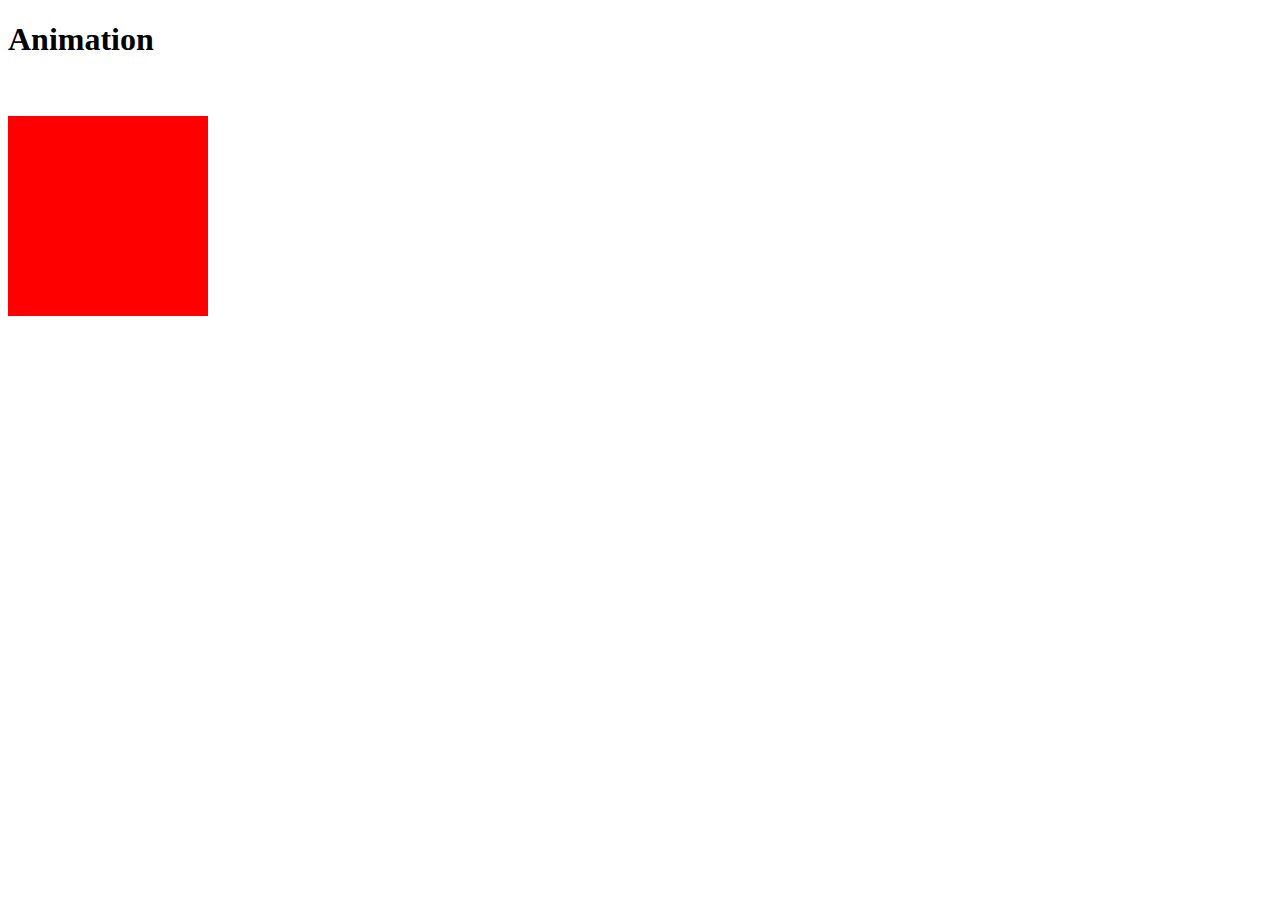
<file: Animation/index.html>
<!DOCTYPE html>
<html lang="en">
<head>
    <meta charset="UTF-8">
    <meta name="viewport" content="width=device-width, initial-scale=1.0">
    <title>Animation</title>
    <link rel="stylesheet" href="style.css">
</head>
<body>
   <h1>Animation</h1> 
   <br><br>
   <div class="animation">

   </div>
   <!-- <div class="animation">
    <img src="/assets/[CooL GuY] {{a2zRG}} (50).jpg" alt="" style="height: 300px; width: 400px;">
   </div> -->
   
   <div class="transition">

   </div>
</body>
</html>
</file>
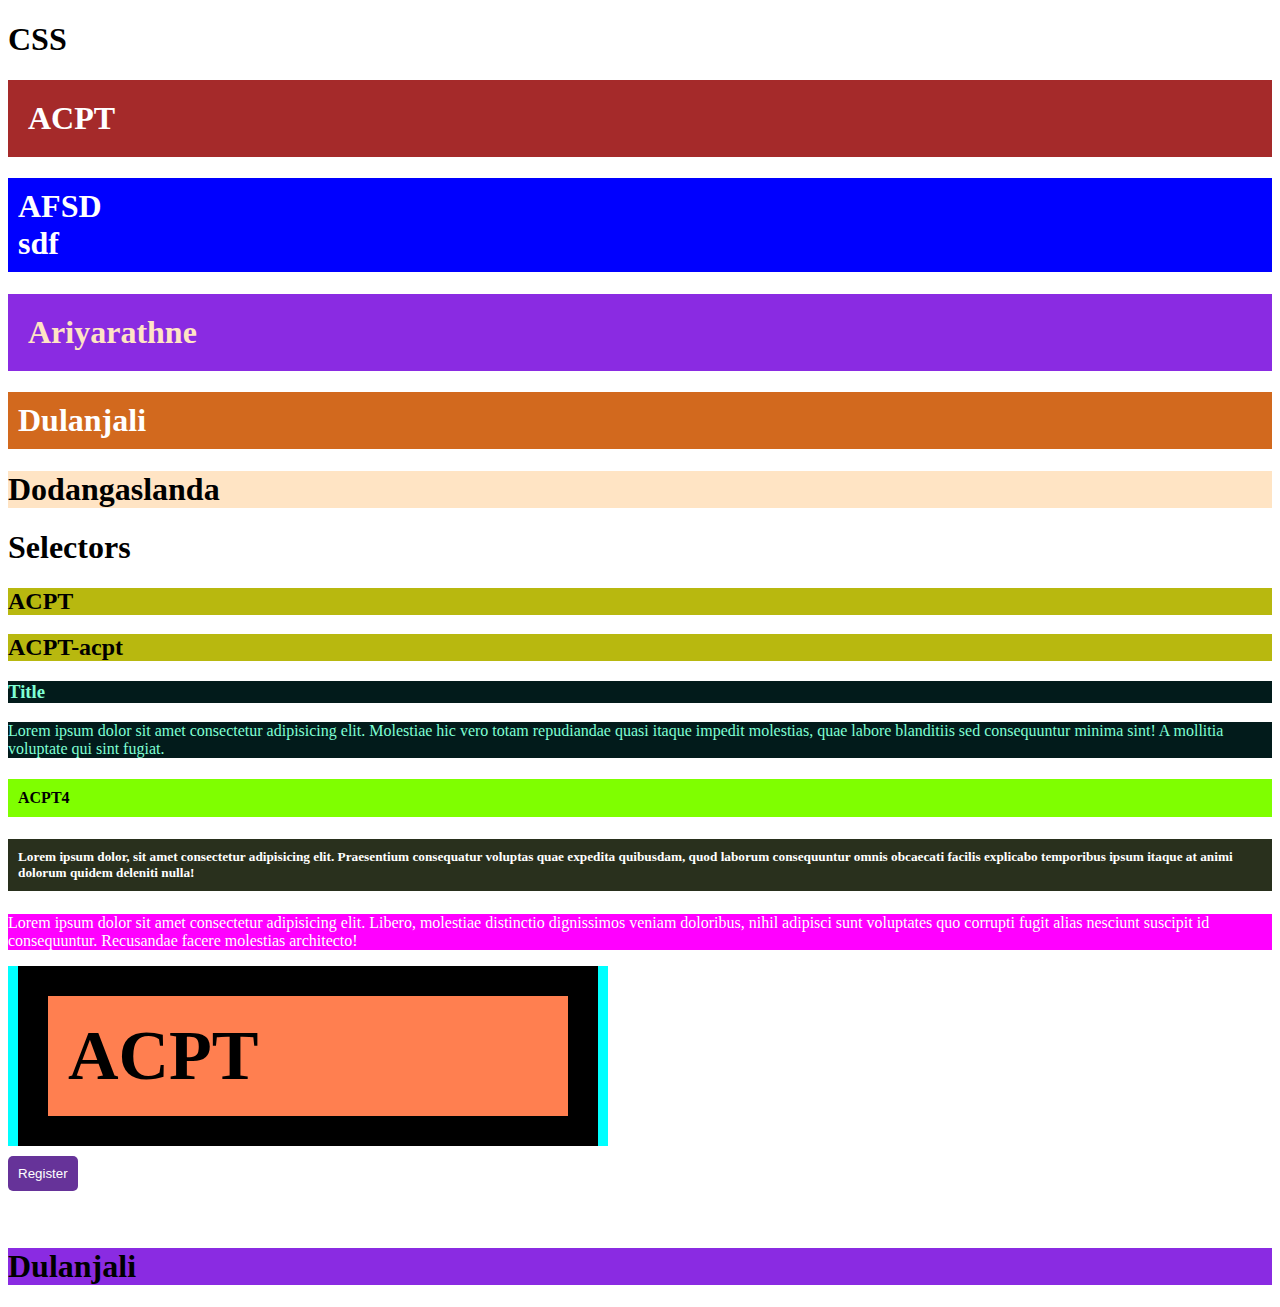
<file: CSS/index.html>
<!DOCTYPE html>
<html lang="en">

<head>
    <meta charset="UTF-8">
    <meta name="viewport" content="width=device-width, initial-scale=1.0">
    <title>HTML</title>

    <style>
        .title {
            background-color: blue;
            color: white;
            padding: 10px;
        }

        #asfd {
            background-color: blueviolet;
            color: bisque;
            padding: 20px;
        }
    </style>
    <link rel="stylesheet" href="style.css">

</head>

<body>

    <h1>CSS </h1>

    <!-- inline style-->
    <h1 style="background-color: brown;color: white ;padding: 20px;">ACPT</h1>

    <!-- internal style -->
    <h1 class="title">AFSD <br>sdf</h1>
    <h1 id="asfd">Ariyarathne</h1>

    <!-- external style -->
    <h1 class="title-2">Dulanjali</h1>
    <h1 id="asfd1">Dodangaslanda</h1>

    <h1>Selectors</h1>

    <!-- type selector -->
    <h2>ACPT</h2>
    <h2>ACPT-acpt</h2>

    <!-- class selector -->
    <h3 class="title-1">Title</h3>
    <p class="title-1">Lorem ipsum dolor sit amet consectetur adipisicing elit. Molestiae hic vero totam repudiandae
        quasi itaque impedit molestias, quae labore blanditiis sed consequuntur minima sint! A mollitia voluptate qui
        sint fugiat.</p>

    <!-- id selector -->
    <h4 id="acpt-2">ACPT4</h4>

    <!-- child selector -->
    <h5>Lorem ipsum dolor, sit amet consectetur adipisicing elit. Praesentium consequatur voluptas quae expedita
        quibusdam, quod laborum consequuntur omnis obcaecati facilis explicabo temporibus ipsum itaque at animi dolorum
        quidem deleniti nulla!</h5>
    <div>
        <p>Lorem ipsum dolor sit amet consectetur adipisicing elit. Libero, molestiae distinctio dignissimos veniam
            doloribus, nihil adipisci sunt voluptates quo corrupti fugit alias nesciunt suscipit id consequuntur.
            Recusandae facere molestias architecto!</p>
    </div>

    <!-- universal selector -->

    <!-- box model -->
    <div class="box-container">
        <h1 class="box-model">ACPT</h1>
    </div>
<button class="button">Register</button>

<!-- position -->
<br><br><br>

<h1 style="background-color: red; " id="name" class="name2">Dulanjali</h1>


</body>

</html>
</file>
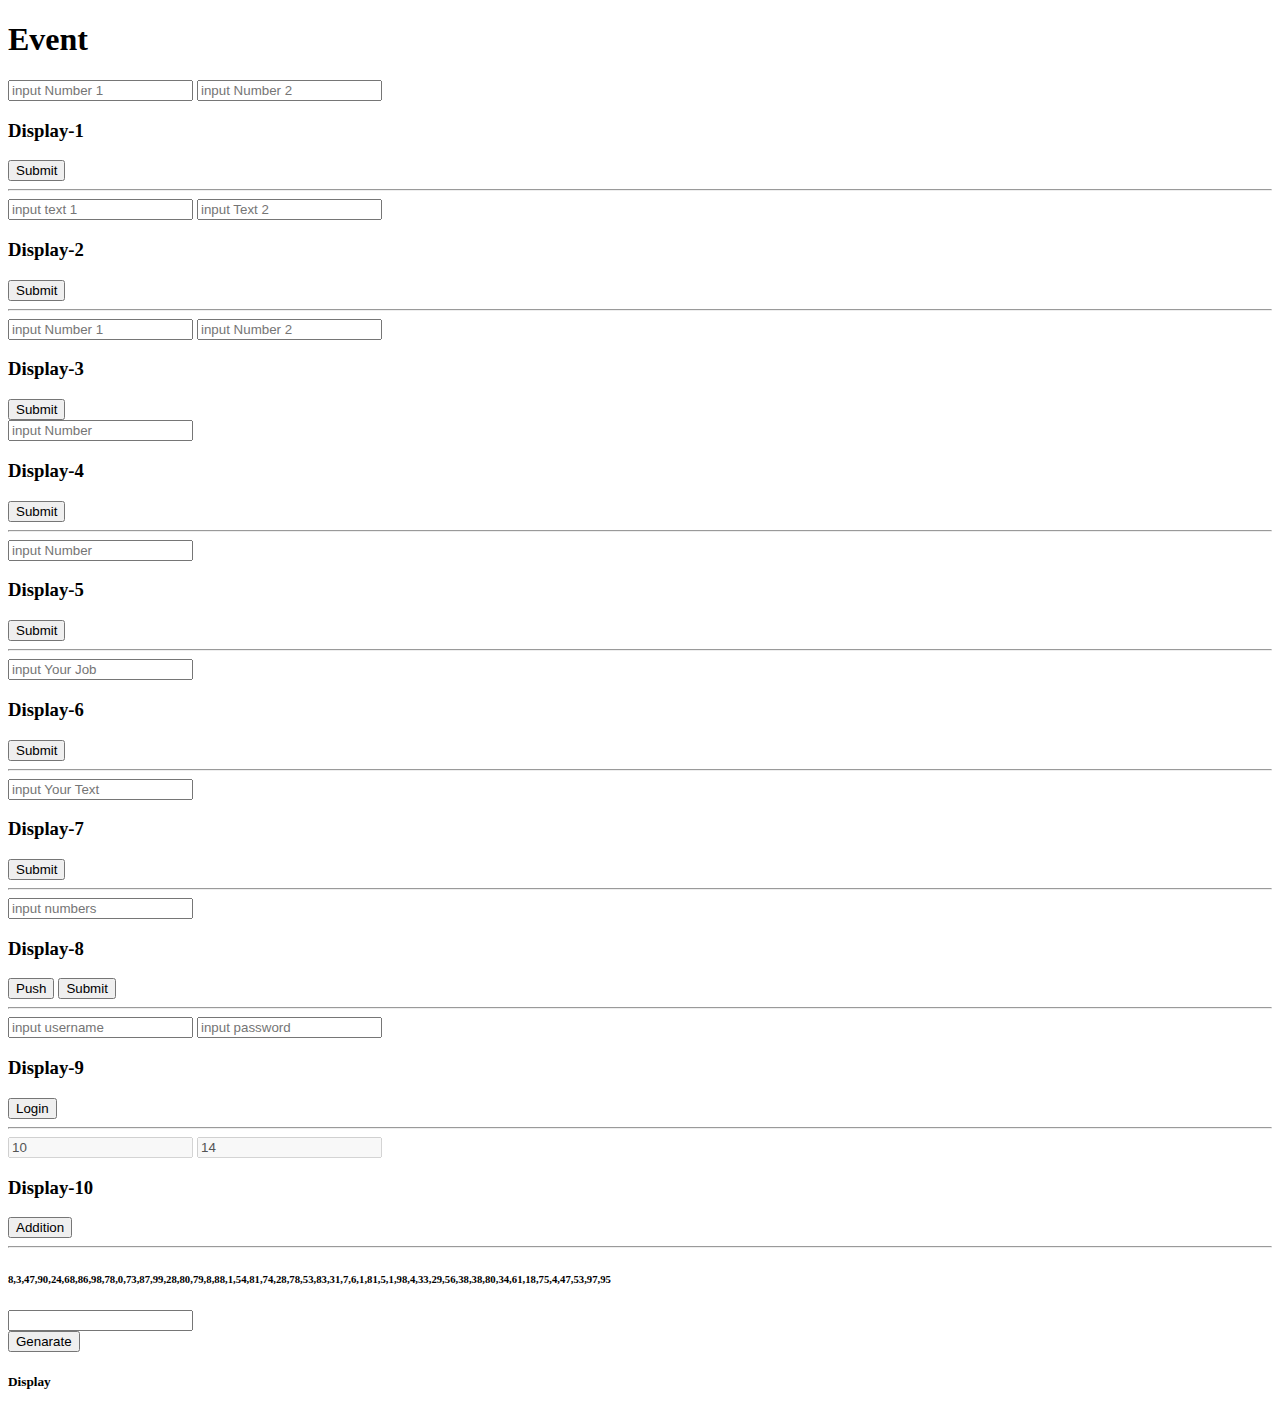
<file: Event/index.html>
<!DOCTYPE html>
<html lang="en">
<head>
    <meta charset="UTF-8">
    <meta name="viewport" content="width=device-width, initial-scale=1.0">
    <link href="https://cdn.jsdelivr.net/npm/bootstrap@5.3.2/dist/css/bootstrap.min.css" rel="stylesheet" integrity="sha384-T3c6CoIi6uLrA9TneNEoa7RxnatzjcDSCmG1MXxSR1GAsXEV/Dwwykc2MPK8M2HN" crossorigin="anonymous">
    <title>Event</title>
</head>
<body>
   <h1>Event</h1> 
   <div class="card w-50">
    <div class="card-body">
        <input  type="number" class="form-control mb-1" id="test-1"  placeholder="input Number 1">
        <input  type="number" class="form-control" id="test-2"  placeholder="input Number 2">
        <h3 class="text-center m-2" id="display-1">Display-1</h3>

        <div class="d-flex justify-content-center">
            <button onclick=" equal ()" type="button" class="btn btn-primary w-25 m-2">Submit</button>
        </div>
        
    </div>
  </div>
  
<hr>
<!-- enter 2 values -->
<!-- result>equal or not equal -->

<div class="card w-50">
    <div class="card-body">
        <input  type="text" class="form-control mb-1" id="test-3"  placeholder="input text 1">
        <input  type="text" class="form-control" id="test-4"  placeholder="input Text 2">
        <h3 class="text-center m-2" id="display-2">Display-2</h3>

        <div class="d-flex justify-content-center">
            <button onclick=" checkCondition  ()" type="button" class="btn btn-primary w-25 m-2">Submit</button>
        </div>
        
    </div>
  </div>
  <hr>

  <!-- enter 2 numbers -->
  <!-- 1st value < 2nd value =>greater than -->
  <!-- 1st value ==2nd value => equal -->
  <!-- else =>less than -->
  <div class="card w-50">
    <div class="card-body">
        <input  type="number" class="form-control mb-1" id="test-5"  placeholder="input Number 1">
        <input  type="number" class="form-control" id="test-6"  placeholder="input Number 2">
        <h3 class="text-center m-2" id="display-3">Display-3</h3>

        <div class="d-flex justify-content-center">
            <button onclick=" checkCondition2()" type="button" class="btn btn-primary w-25 m-2">Submit</button>
        </div>
        
    </div>
  </div>
  <!-- addition -->
  <div class="card w-50">
    <div class="card-body">
        <input  type="number" class="form-control mb-1" id="test-7"  placeholder="input Number ">
       
        <h3 class="text-center m-2" id="display-4">Display-4</h3>

        <div class="d-flex justify-content-center">
            <button onclick=" addition()" type="button" class="btn btn-primary w-25 m-2">Submit</button>
        </div>
        
    </div>
</div>
<hr>

<!-- enter marks -->
<!-- m>=75=A -->
<!-- m>=65=B -->
<!-- m>=45=C -->
<!-- m>=35=S -->
<!-- fail -->
<div class="card w-50">
    <div class="card-body">
        <input  type="number" class="form-control mb-1" id="test-8"  placeholder="input Number ">
       
        <h3 class="text-center m-2" id="display-5">Display-5</h3>

        <div class="d-flex justify-content-center">
            <button onclick=" checkMarks()" type="button" class="btn btn-primary w-25 m-2">Submit</button>
        </div>
        
    </div>
</div>
<hr>
<!-- short name input -->
<!-- intern =>Intern Software Engineer -->
<!-- ase =>Associate Software Engineer  -->
 <!-- se =>Software Engineer  -->
 <!-- sse => Senior Software Engineer  -->
 <!-- atl =>Assistant Tech Lead  -->
 <!-- tl => Tech Lead  -->
 <!-- Error key word...  -->

 <div class="card w-50">
    <div class="card-body">
        <input  type="text" class="form-control mb-1" id="test-9"  placeholder="input Your Job ">
       
        <h3 class="text-center m-2" id="display-6">Display-6</h3>

        <div class="d-flex justify-content-center">
            <button onclick=" checkJob()" type="button" class="btn btn-primary w-25 m-2">Submit</button>
        </div>
        
    </div>
</div>
<hr>
<!-- text input -->
<!-- submit print  c,h,a,m -->
<div class="card w-50">
    <div class="card-body">
        <input  type="text" class="form-control mb-1" id="test-10"  placeholder="input Your Text ">
       
        <h3 class="text-center m-2" id="display-7">Display-7</h3>

        <div class="d-flex justify-content-center">
            <button onclick=" getinput()" type="button" class="btn btn-primary w-25 m-2">Submit</button>
            
        </div>
        
    </div>
</div>
<hr>
<!-- user number input -->
<!-- push array  -->
<!-- print =>print array  -->
<div class="card w-50">
    <div class="card-body">
        <input  type="number" class="form-control mb-1" id="test-11"  placeholder="input numbers ">
       
        <h3 class="text-center m-2" id="display-8">Display-8</h3>

        <div class="d-flex justify-content-center">
            <button onclick="arrayPush() " type="button" class="btn btn-primary w-25 m-2">Push</button>
            <button onclick=" arrayPrint()" type="button" class="btn btn-primary w-25 m-2">Submit</button>
        </div>
        
    </div>
</div>
<hr>
<!-- uName = Admin  -->
<!-- upass =1234W  -->
<!-- user name password input  -->
<!-- display login success  -->
<!-- display login fail  -->
<div class="card w-50">
    <div class="card-body">
        <input  type="text" class="form-control mb-1" id="test-12"  placeholder="input username ">
        <input  type="text" class="form-control mb-1" id="test-13"  placeholder="input password ">
        <h3 class="text-center m-2" id="display-9">Display-9</h3>

        <div class="d-flex justify-content-center">
            <button onclick="login() " type="button" class="btn btn-primary w-25 m-2">Login</button>
           
        </div>
        
    </div>
</div>
<hr>
<!-- display  -->
<!-- input 2 disable -->
<!-- random numbers 2k  -->
<!-- button click num1+num2  -->

<div class="card w-50">
    <div class="card-body">
        <input  disabled type="text" class="form-control mb-1" id="test-14"  >
        <input disabled type="text" class="form-control mb-1" id="test-15" >
        <h3 class="text-center m-2" id="display-10">Display-10</h3>

        <div class="d-flex justify-content-center">
            <button onclick="AditionNumbers() " type="button" class="btn btn-primary w-25 m-2">Addition</button>
           
        </div>
        
    </div>

</div>

<hr>
<!-- get random no 50 -->
<!-- input 1 number  -->
<!-- devide by input nuber in random numbers  -->
<!-- print deviding numbers  -->
<div class="card w-50">
    <div class="card-body m-2 p-2">
        <h6 class="text-center m-2" id="random-display"></h6>
        <input   type="numbers" class="form-control mb-1" id="test-16"  >
      
      
        <div class="d-flex justify-content-center">
            <button onclick="randomGenarate() " type="button" class="btn btn-primary w-25 m-2">Genarate</button>
           
        </div>
        <h5 class="text-center m-2" id="display-11">Display</h5>

    </div>
    
</div>
   <script src="https://cdn.jsdelivr.net/npm/bootstrap@5.3.2/dist/js/bootstrap.bundle.min.js" integrity="sha384-C6RzsynM9kWDrMNeT87bh95OGNyZPhcTNXj1NW7RuBCsyN/o0jlpcV8Qyq46cDfL" crossorigin="anonymous"></script>
   <script src="index.js" type="text/JavaScript"></script>
</body>
</html>
</file>
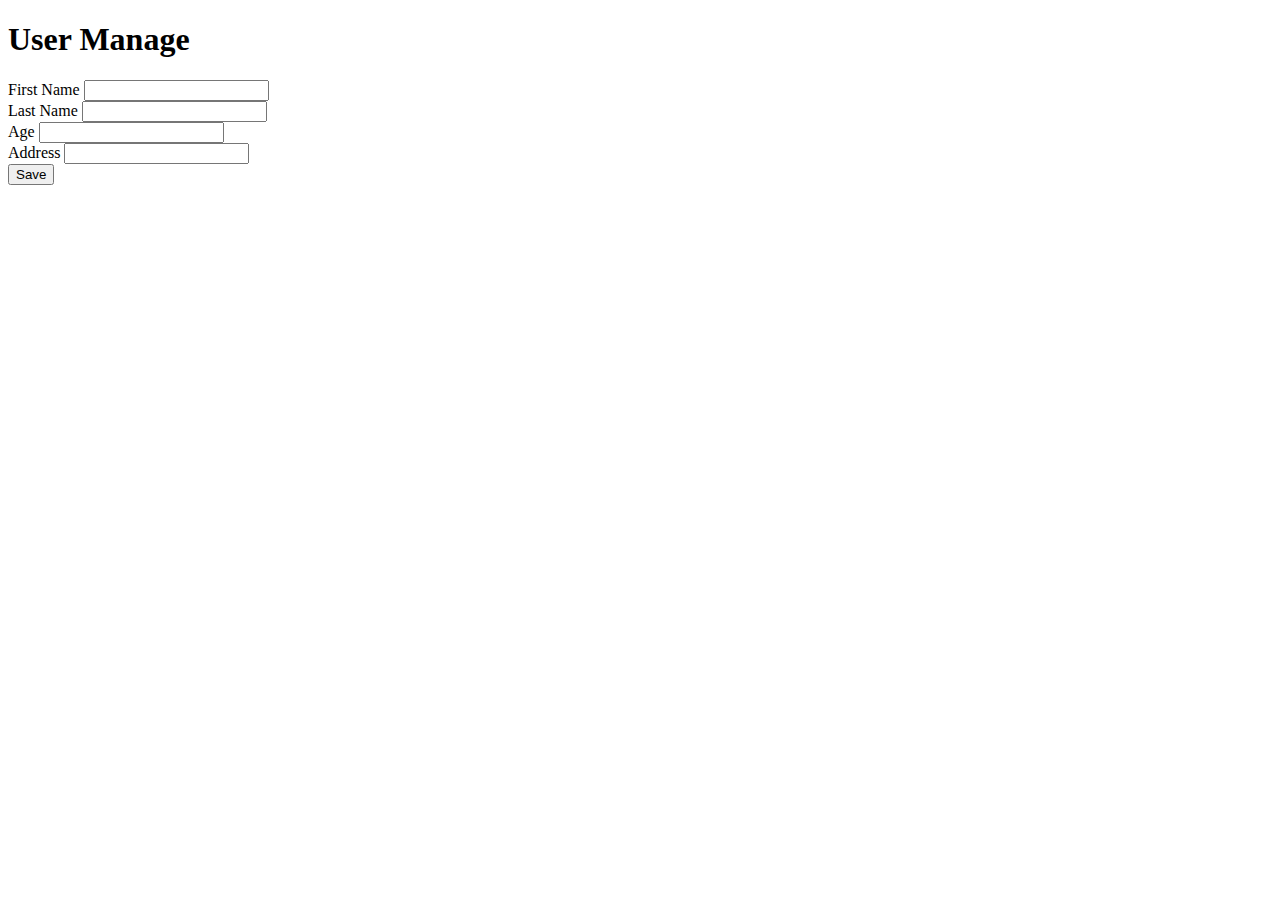
<file: Fetch Task/index.html>
<!DOCTYPE html>
<html lang="en">

<head>
    <meta charset="UTF-8">
    <meta name="viewport" content="width=device-width, initial-scale=1.0">
    <link href="https://cdn.jsdelivr.net/npm/bootstrap@5.3.2/dist/css/bootstrap.min.css" rel="stylesheet"
        integrity="sha384-T3c6CoIi6uLrA9TneNEoa7RxnatzjcDSCmG1MXxSR1GAsXEV/Dwwykc2MPK8M2HN" crossorigin="anonymous">
    <title>Fetch Task</title>
</head>

<body>
 
<div class="d-flex justify-content-center ">
    <div class="row g-3   align-items-center w-25 border border-gray mt-5 ps-4">
        <h1 class="text-center">User Manage</h1>
        <div class="row">
            <label class="col-form-label">First Name</label>
            <input class="form-control" type="text" id="fnm" aria-label="default input example">
        </div>
        <div class="row">
            <label class="col-form-label">Last Name</label>
            <input class="form-control" type="text" id="lnm" aria-label="default input example">
        </div>
        <div class="row">
            <label class="col-form-label">Age</label>
            <input class="form-control" type="number" id="age" aria-label="default input example">
        </div>
        <div class="row">
            <label class="col-form-label">Address</label>
            <input class="form-control" type="text" id="add" aria-label="default input example">
        </div>
        <div class="row mb-4">

            <button onclick="postData()" type="button" id="btn1"  class="btn btn-primary w-25 mt-3 ">Save</button>
        </div>
    </div>
</div>
    <div id="display" class=" m-3 d-flex  justify-content-between">

        <!-- <div class="card" style="width: 18rem;">
          
            <div class="card-body">
             
              <p class="card-text ">First Name :</p>
              <p class="card-text">Last Name :</p>
              <p class="card-text">Age :</p>
              <p class="card-text">Address :</p>
               <button type="button" id="btndelete" class="btn  btn-danger">Delete</button>
            </div>
        </div> -->
       
    </div>



    <script src="https://cdn.jsdelivr.net/npm/bootstrap@5.3.2/dist/js/bootstrap.bundle.min.js"
        integrity="sha384-C6RzsynM9kWDrMNeT87bh95OGNyZPhcTNXj1NW7RuBCsyN/o0jlpcV8Qyq46cDfL"
        crossorigin="anonymous"></script>
    <script src="index.js" type="text/JavaScript"></script>
</body>

</html>
</file>
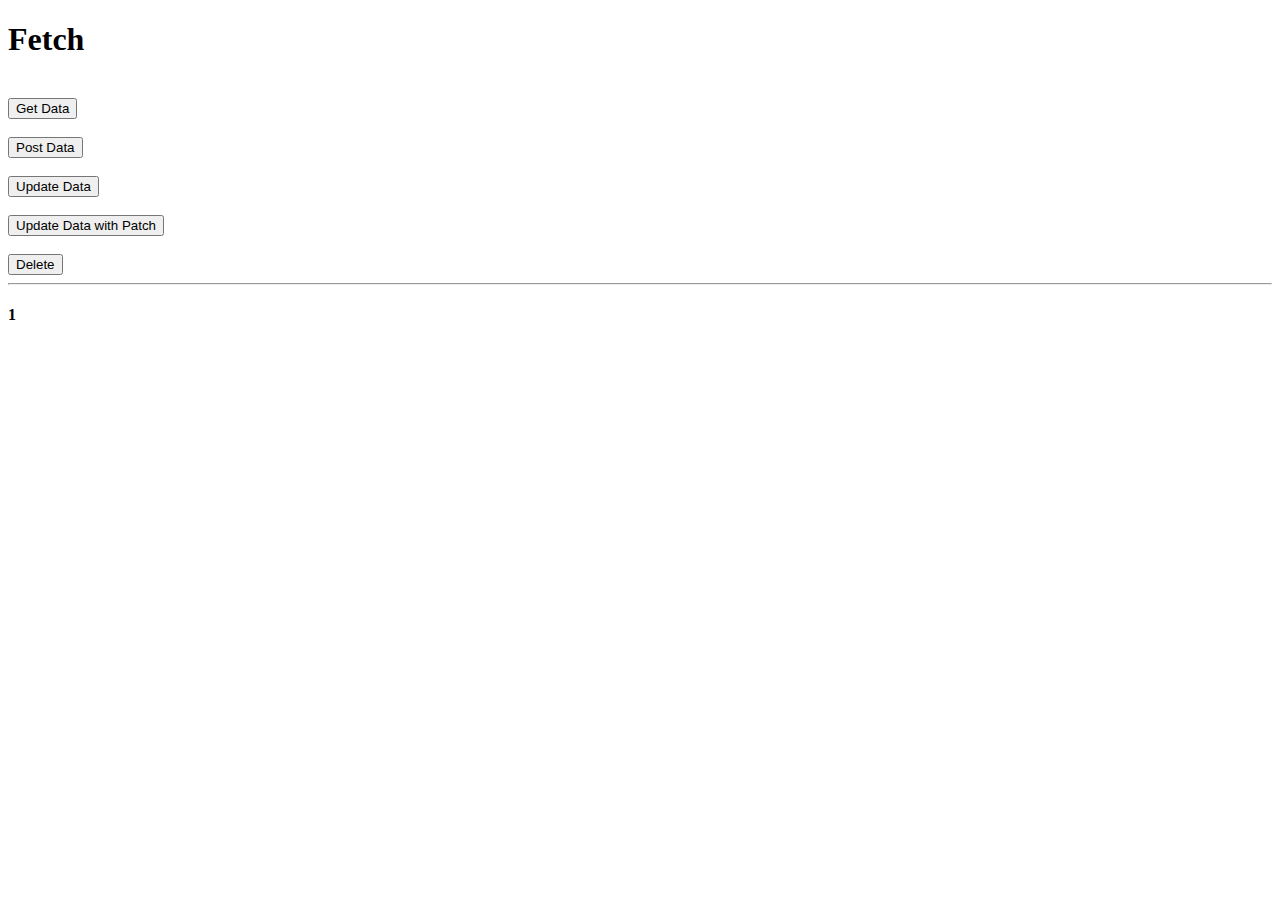
<file: Fetch/index.html>
<!DOCTYPE html>
<html lang="en">

<head>
    <meta charset="UTF-8">
    <meta name="viewport" content="width=device-width, initial-scale=1.0">
    <link href="https://cdn.jsdelivr.net/npm/bootstrap@5.3.2/dist/css/bootstrap.min.css" rel="stylesheet"
        integrity="sha384-T3c6CoIi6uLrA9TneNEoa7RxnatzjcDSCmG1MXxSR1GAsXEV/Dwwykc2MPK8M2HN" crossorigin="anonymous">
    <title>Fetch</title>
</head>

<body>
    <h1>Fetch</h1>
    <br>
    <button onclick=" getData()">Get Data</button>
    <br><br>
    <button onclick="postData()">Post Data</button>
    <br><br>
    <button onclick="updateData()">Update Data</button>
    <br><br>
    <button onclick="updateDataPatch()">Update Data with Patch</button>

    <br><br>
    <button onclick="deleteData()">Delete</button>
    <hr>

    <div id="display" class="bg-primary m-3 d-flex flex-wrap justify-content-between">
        <div class="card m-2" style="width: 18rem;">

            <div class="card-body ">
                <h4 class="card-title">1</h5>
                <p class="card-text"></p>
                <p class="card-text"></p>

            </div>
        </div>

    </div>

    <script src="https://cdn.jsdelivr.net/npm/bootstrap@5.3.2/dist/js/bootstrap.bundle.min.js"
        integrity="sha384-C6RzsynM9kWDrMNeT87bh95OGNyZPhcTNXj1NW7RuBCsyN/o0jlpcV8Qyq46cDfL"
        crossorigin="anonymous"></script>
    <script src="index.js" type="text/JavaScript"></script>
</body>

</html>
</file>
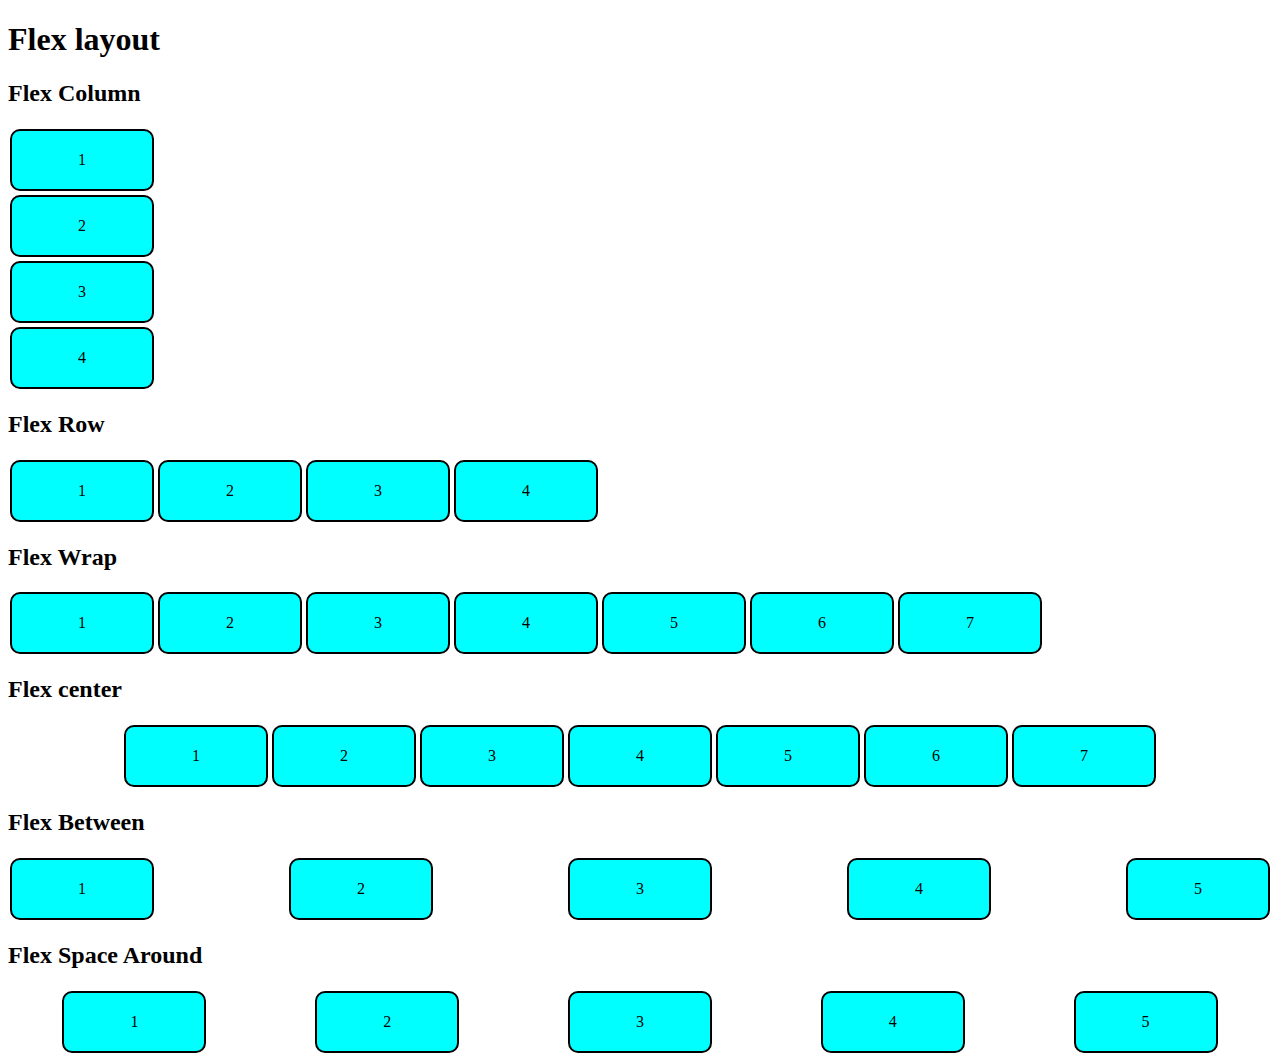
<file: Flex/index.html>
<!DOCTYPE html>
<html lang="en">

<head>
    <meta charset="UTF-8">
    <meta name="viewport" content="width=device-width, initial-scale=1.0">
    <title>Flex</title>
    <link href="style.css" rel="stylesheet">

</head>

<body>
    <h1>Flex layout</h1>

    <h2>Flex Column</h2>
    <div class="flex-column">
        <div class="item">1</div>
        <div class="item">2</div>
        <div class="item">3</div>
        <div class="item">4</div>
    </div>

    <h2>Flex Row</h2>
    <div class="flex-row">
        <div class="item">1</div>
        <div class="item">2</div>
        <div class="item">3</div>
        <div class="item">4</div>
    </div>

    <h2>Flex Wrap</h2>
    <div class="flex-wrap">
        <div class="item">1</div>
        <div class="item">2</div>
        <div class="item">3</div>
        <div class="item">4</div>
        <div class="item">5</div>
        <div class="item">6</div>
        <div class="item">7</div>
    </div>

    <h2>Flex center</h2>
    <div class="flex-center">
        <div class="item">1</div>
        <div class="item">2</div>
        <div class="item">3</div>
        <div class="item">4</div>
        <div class="item">5</div>
        <div class="item">6</div>
        <div class="item">7</div>
    </div>

    <h2>Flex Between</h2>
    <div class="flex-between">
        <div class="item">1</div>
        <div class="item">2</div>
        <div class="item">3</div>
        <div class="item">4</div>
        <div class="item">5</div>
    </div>

    <h2>Flex Space Around</h2>
    <div class="flex-around">
        <div class="item">1</div>
        <div class="item">2</div>
        <div class="item">3</div>
        <div class="item">4</div>
        <div class="item">5</div>
       
    </div>

</body>

</html>
</file>
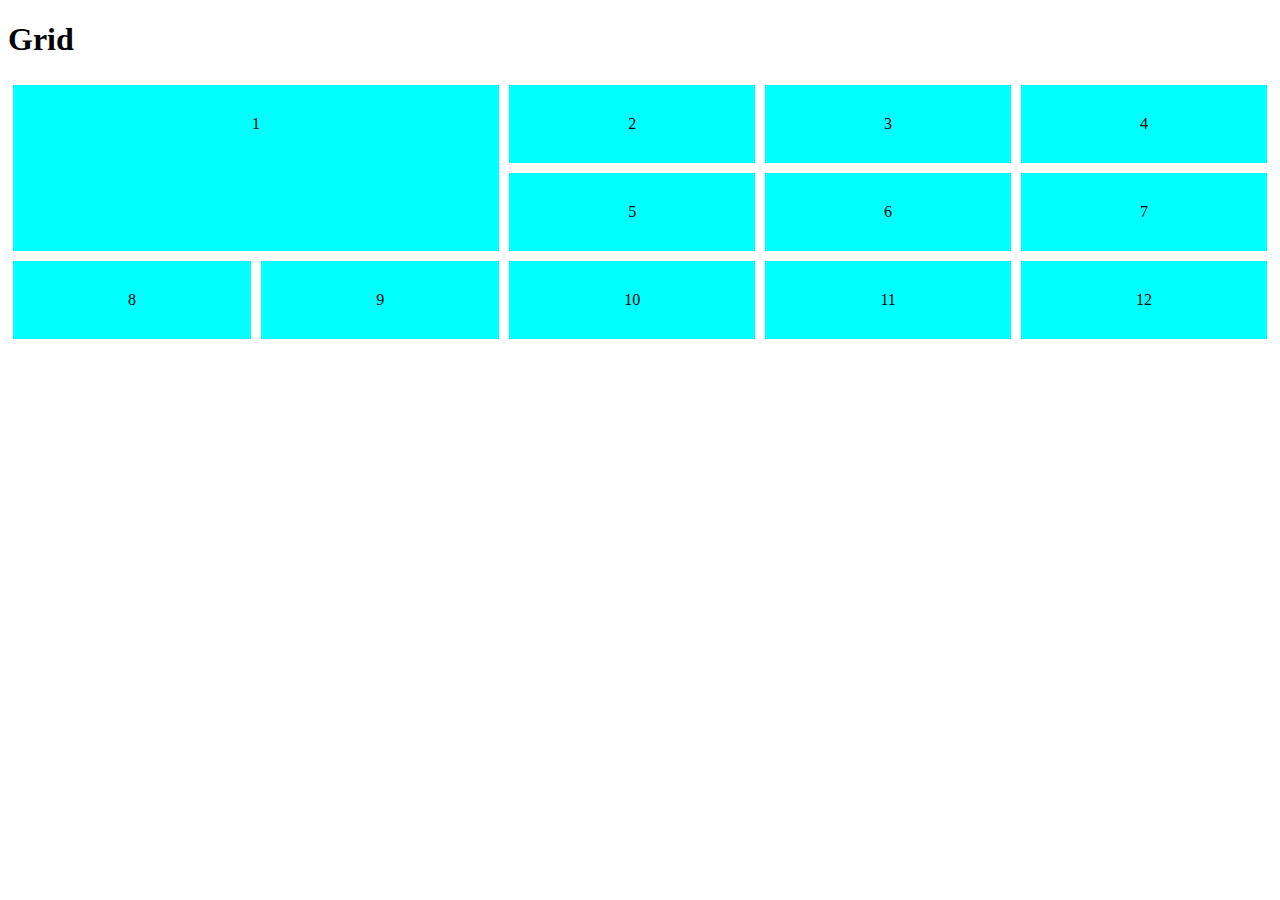
<file: Grid/index.html>
<!DOCTYPE html>
<html lang="en">
<head>
    <meta charset="UTF-8">
    <meta name="viewport" content="width=device-width, initial-scale=1.0">
    <title>Document</title>
    <link href="style.css" rel="stylesheet">
</head>
<body>
    <h1>Grid</h1> 

    <div class="grid-container">

        <div class="item  item-1">1 </div>
        <div class="item"> 2</div>
        <div class="item"> 3</div>
        <div class="item"> 4</div>
        <div class="item">5</div>
        <div class="item"> 6</div>
        <div class="item"> 7</div>
        <div class="item"> 8</div>
        <div class="item">9 </div>
        <div class="item"> 10</div>
        <div class="item"> 11</div>
        <div class="item"> 12</div>
    </div>
  
</body>
</html>
</file>
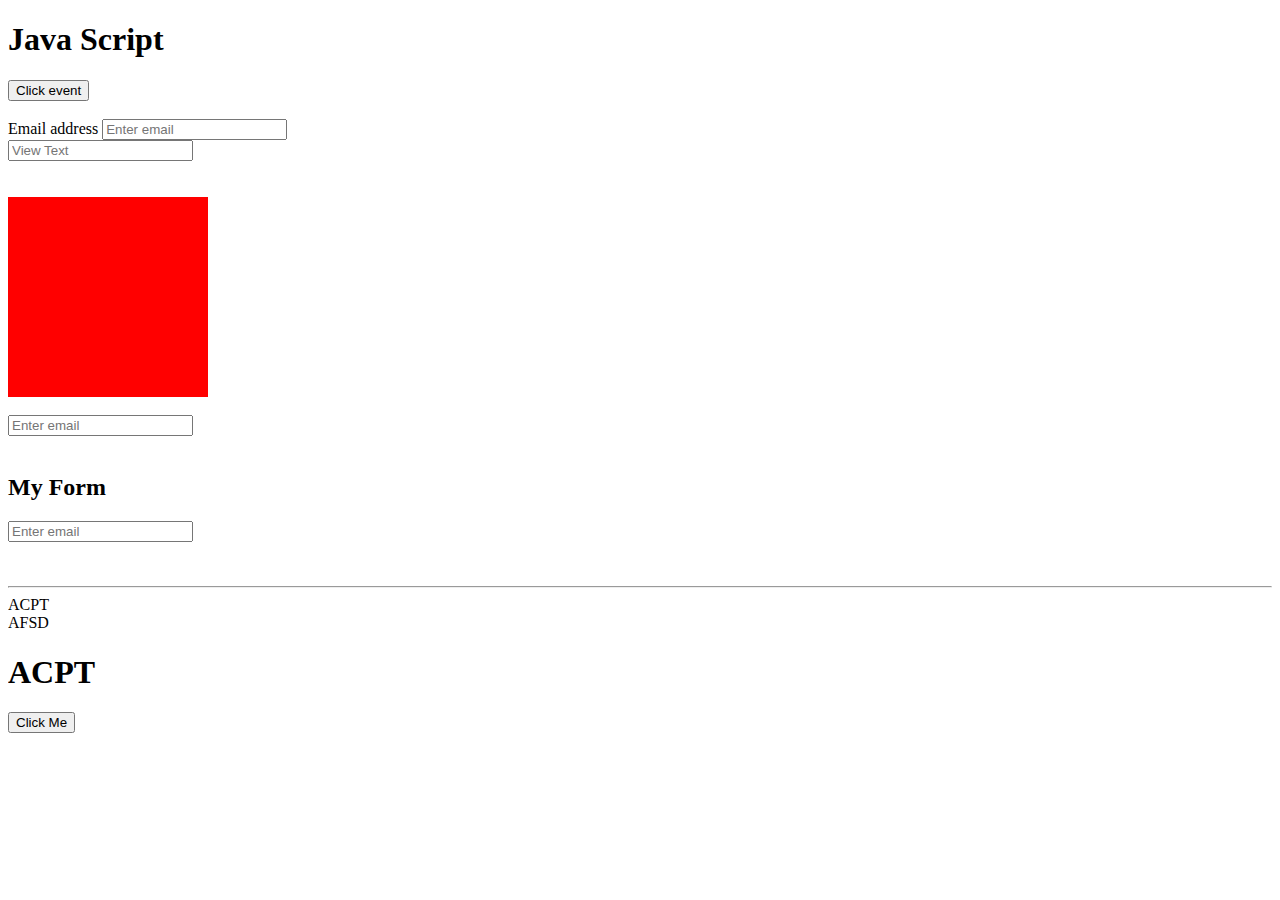
<file: JavaScript/index.html>
<!DOCTYPE html>
<html lang="en">

<head>
  <meta charset="UTF-8">
  <meta name="viewport" content="width=device-width, initial-scale=1.0">
  <link href="https://cdn.jsdelivr.net/npm/bootstrap@5.3.2/dist/css/bootstrap.min.css" rel="stylesheet"
    integrity="sha384-T3c6CoIi6uLrA9TneNEoa7RxnatzjcDSCmG1MXxSR1GAsXEV/Dwwykc2MPK8M2HN" crossorigin="anonymous">
  <title>Java Script</title>
</head>

<body>
  <h1>Java Script</h1>

  <button onclick="clickMe()" type="button" class="btn btn-primary">
    Click event
  </button>


  <br><br>
  <!-- onchange -->

  <div class="form-group w-50">
    <label for="exampleInputEmail1">Email address</label>
    <input onchange="changeText()" type="text" class="form-control" id="changeText" aria-describedby="emailHelp"
      placeholder="Enter email">
    <br>
    <input type="text" class="form-control" id="viewText" aria-describedby="emailHelp" placeholder="View Text">
  </div>


  <br><br>
  <div id="mouse" onmouseout="mouseOut()" onmouseover="mouseOver()"
    style="background-color: red; width: 200px; height: 200px;"></div>

  <br>
  <input onkeypress="keypress()" onkeyup="keyUp()" onkeydown="keyDown()" type="text" class="form-control"
    id="changeText" aria-describedby="emailHelp" placeholder="Enter email">
  <br>
  <br>
  <h2>My Form</h2>

  <input onkeyup="changeName()" type="text" class="form-control" id="change-name" aria-describedby="emailHelp"
    placeholder="Enter email">
  <br>
  <h3 id="display-1"></h3>
  <br>
  <hr>
  <!-- internal js  -->
  <script>
    console.log("Internal script..........");
  </script>

  <!-- external js  -->
  <script src="https://cdn.jsdelivr.net/npm/bootstrap@5.3.2/dist/js/bootstrap.bundle.min.js"
    integrity="sha384-C6RzsynM9kWDrMNeT87bh95OGNyZPhcTNXj1NW7RuBCsyN/o0jlpcV8Qyq46cDfL"
    crossorigin="anonymous"></script>
  <script src="index.js" type="text/JavaScript"></script>

</body>

</html>
</file>
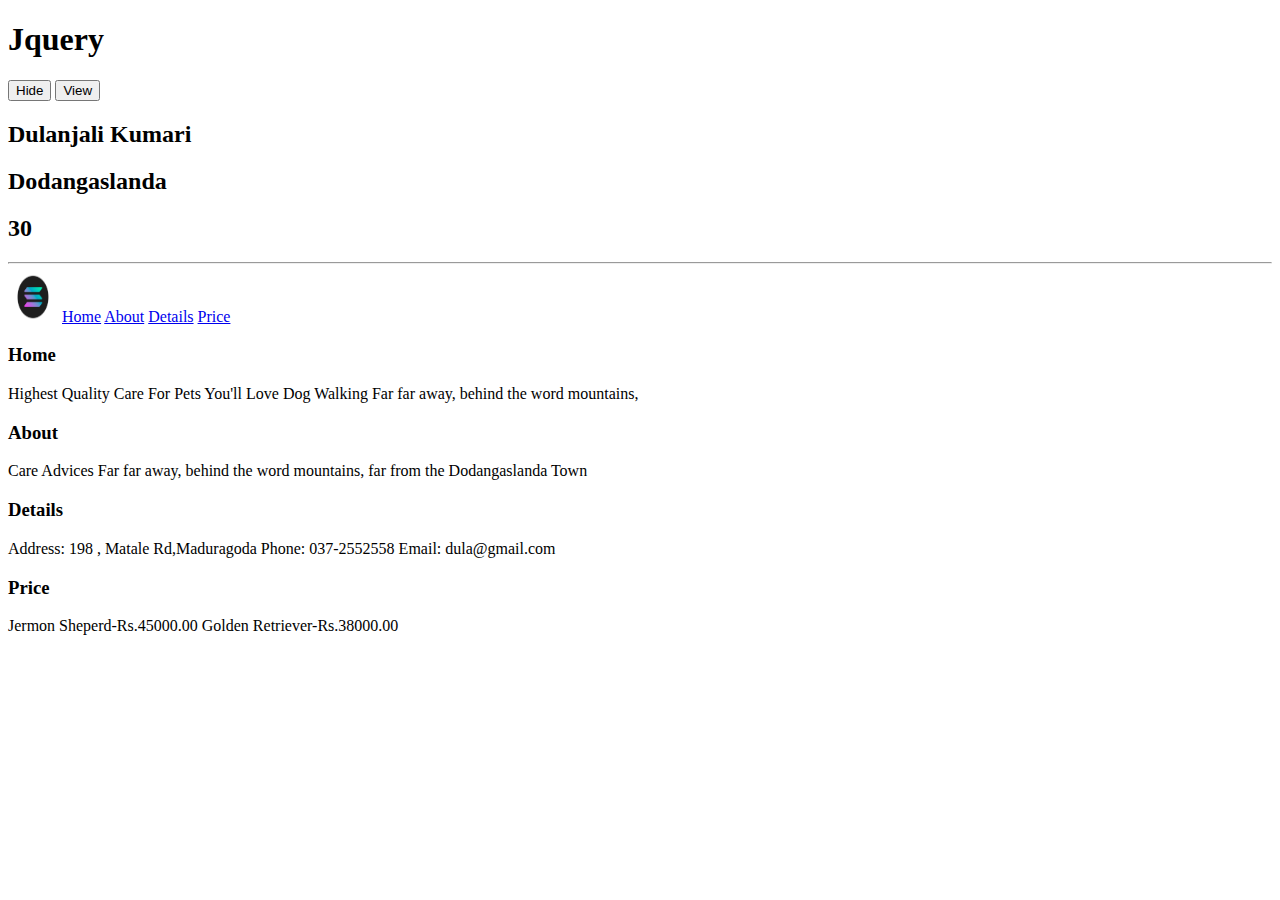
<file: Jquery/index.html>
<!DOCTYPE html>
<html lang="en">

<head>
    <meta charset="UTF-8">
    <meta name="viewport" content="width=device-width, initial-scale=1.0">
    <title>Jquery</title>
    <link rel="stylesheet" href="./style.css">
    <link href="https://cdn.jsdelivr.net/npm/bootstrap@5.3.2/dist/css/bootstrap.min.css" rel="stylesheet"
        integrity="sha384-T3c6CoIi6uLrA9TneNEoa7RxnatzjcDSCmG1MXxSR1GAsXEV/Dwwykc2MPK8M2HN" crossorigin="anonymous">
</head>

<body>
    <h1>Jquery</h1>

    <button id="button">Hide</button>
    <button id="button-view">View</button>
    <h2 class="view">Dulanjali Kumari</h2>
    <h2 class="view">Dodangaslanda</h2>
    <h2 class="view">30</h2>
    <hr>

    <div>
        <nav class="navbar navbar-expand-lg bg-body-tertiary">
            <div class="container-fluid">


                <div class="collapse navbar-collapse" id="navbarNavAltMarkup">
                    <div class="navbar-nav">
                        <a class="nav-link"><img src="/assets/logo.png" alt="..." class="w-10"></a>
                        <a class="nav-link active" aria-current="page" href="#" id="home">Home</a>
                        <a class="nav-link" href="#" id="about">About</a>
                        <a class="nav-link" href="#" id="detail">Details</a>
                        <a class="nav-link" href="#" id="price">Price</a>
                    </div>
                </div>
            </div>
        </nav>
        <div class="nav-Home">
            <div class="w-50 text-center border border-black mt-2">
                <h3>Home</h3>
                <p>
                    Highest Quality Care For Pets You'll Love

                    Dog Walking
                    Far far away, behind the word mountains, </p>
            </div>
        </div>
        <div class="nav-About">
            <div class="w-50 text-center border border-black mt-2">
                <h3>About</h3>
                <p> Care Advices
                    Far far away, behind the word mountains, far from the Dodangaslanda Town</p>
            </div>
        </div>
        <div class="nav-detail">
            <div class="w-50 text-center border border-black mt-2">
                <h3>Details</h3>
                <p>Address: 198 , Matale Rd,Maduragoda

                    Phone: 037-2552558

                    Email: dula@gmail.com
                </p>


            </div>
        </div>
        <div class="nav-price">
            <div class="w-50 text-center border border-black mt-2">
                <h3>Price</h3>
                <p>Jermon Sheperd-Rs.45000.00
                    Golden Retriever-Rs.38000.00
                </p>
            </div>
        </div>
    </div>

    <script src="https://cdnjs.cloudflare.com/ajax/libs/jquery/3.7.1/jquery.min.js"
        integrity="sha512-v2CJ7UaYy4JwqLDIrZUI/4hqeoQieOmAZNXBeQyjo21dadnwR+8ZaIJVT8EE2iyI61OV8e6M8PP2/4hpQINQ/g=="
        crossorigin="anonymous" referrerpolicy="no-referrer"></script>
    <script src="index.js" type="text/JavaScript"></script>
</body>

</html>
</file>
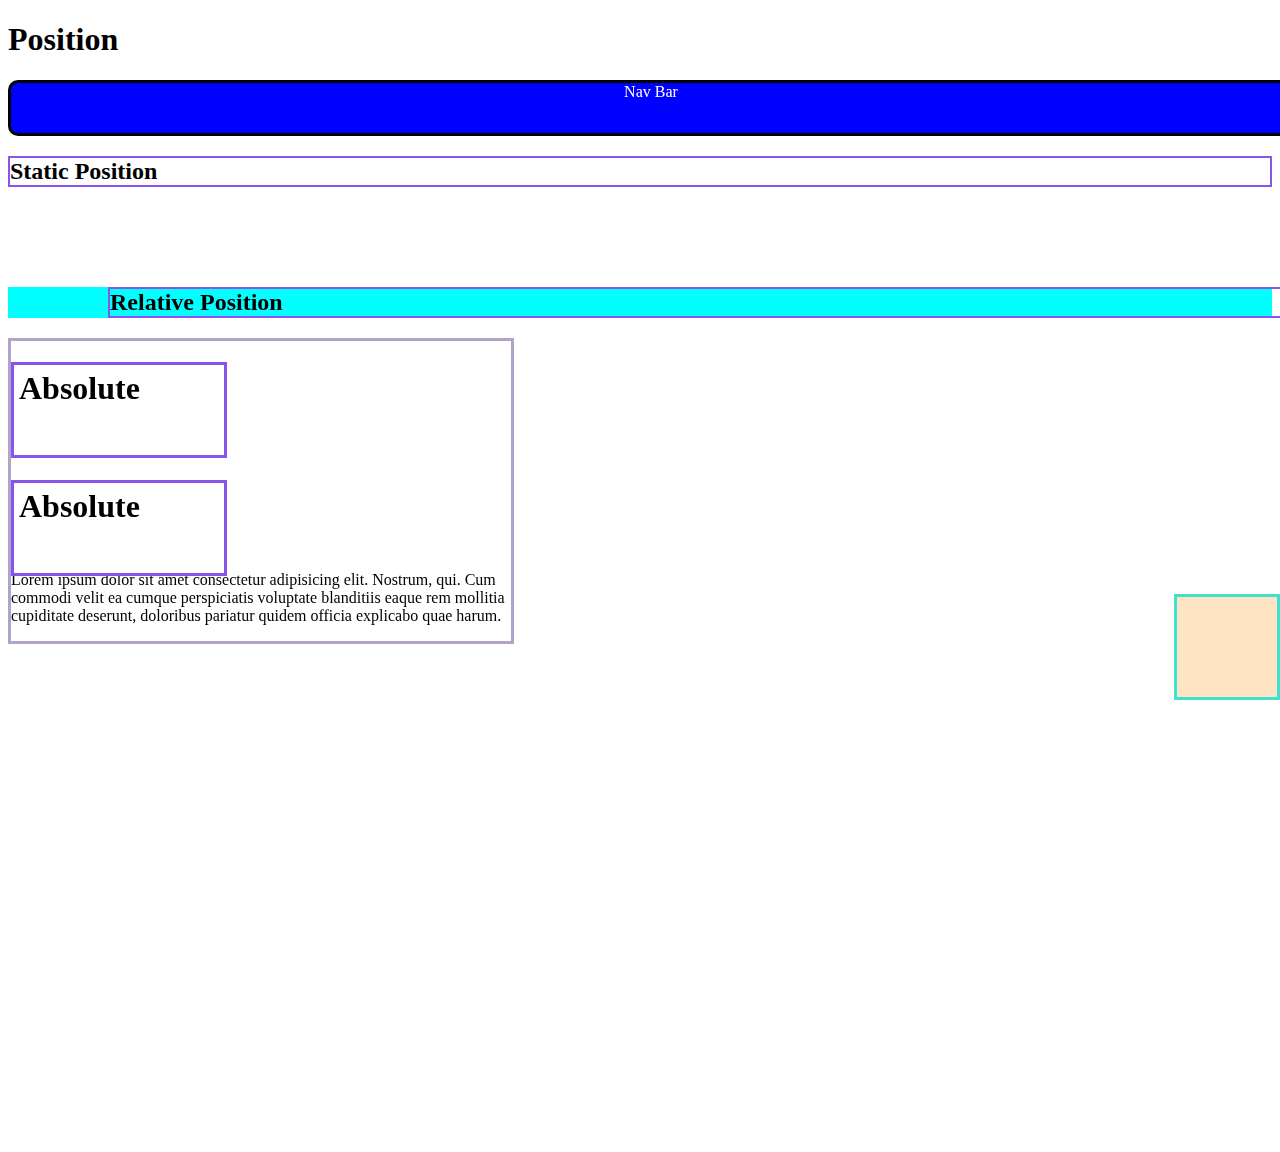
<file: Position/index.html>
<!DOCTYPE html>
<html lang="en">

<head>
    <meta charset="UTF-8">
    <meta name="viewport" content="width=device-width, initial-scale=1.0">

    <title>Position</title>
    <link href="style.css" rel="stylesheet">
</head>

<body>

    <h1>Position</h1>
    <!-- can use top or bottom -->
    <!-- Stiky -->
    <div class="sticky">Nav Bar</div>

    <!-- static -->
    <h2 class="static"> Static Position</h2>

    <!-- Relative -->
    <div style="background-color: aqua;">
        <h2 class="relative"> Relative Position</h2>

    </div>

    <!-- absolute position -->

    <div class="relative-2">

        <h1 class="absolute">Absolute</h1>

        <p style="position: absolute; bottom: 0px;">
            Lorem ipsum dolor sit amet consectetur adipisicing elit. Nostrum, qui. Cum commodi velit ea cumque
            perspiciatis voluptate blanditiis eaque rem mollitia cupiditate deserunt, doloribus pariatur quidem officia
            explicabo quae harum.</p>

        <h1 class="absolute">Absolute</h1>
    </div>

    <!-- fixed -->
    <div class="fixed"></div>
    <div style="height: 500px;"></div>




</body>

</html>
</file>
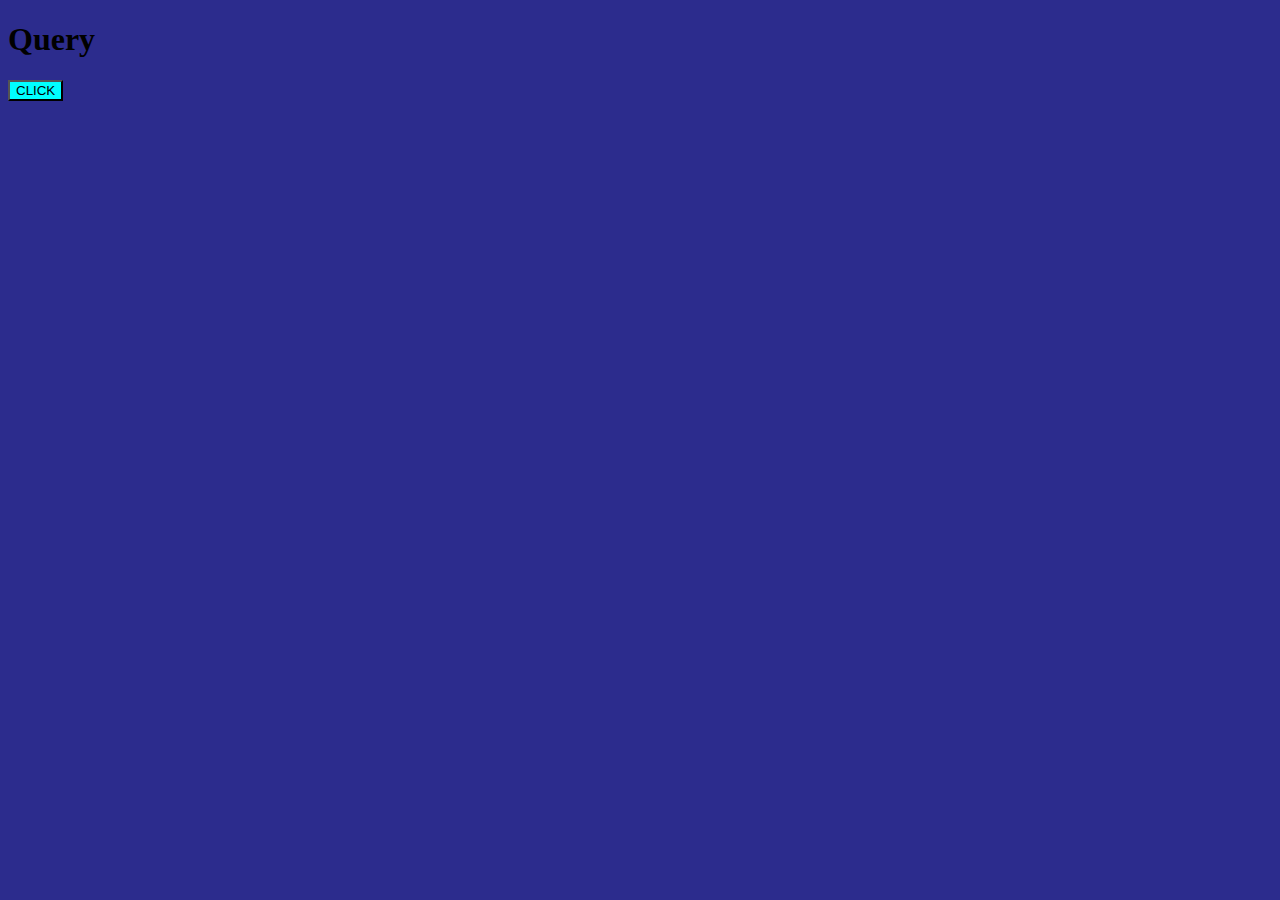
<file: Query/index.html>
<!DOCTYPE html>
<html lang="en">

<head>
    <meta charset="UTF-8">
    <meta name="viewport" content="width=device-width, initial-scale=1.0">
    <title>Query</title>
    <link rel="stylesheet" href="style.css">

</head>

<body>
    <h1>Query</h1>
    <button class="button">CLICK</button>
</body>

</html>
</file>
<file: Animation/style.css>
/* .animation{
width: 200px;
height: 200px;
background-color: red;
position: relative;
animation-name: example; 

animation-iteration-count: infinite;
transform: rotate(25deg);
}

ek disawakata animation weemata
@keyframes example{
    from{ background-color: red;left: 0;top: 0;}
    to{ background-color: blue;left: 800px; top: 300px; border-radius: 50%;}
}

@keyframes example{
0%{background-color: red;left: 0;top: 0;}
25%{background-color: rgb(81, 202, 81);left: 300px;top: 0;}
50%{background-color: rgb(202, 81, 182);left: 300px;top: 300px;}
75%{background-color: rgb(235, 222, 44);left: 0;top: 300px;}
100%{background-color:red;left: 0;top: 0;}
}  */

.transition{

width: 200px;
height: 200px;
background-color: red;
position: relative;
transition:  width 2s,height 2s,background-color 2s;
}
.transition:hover{
    width: 300px;
    height: 300px;
    background-color: blueviolet;
}
</file>
<file: CSS/style.css>
.title-2 {
    background-color: chocolate;
    color: white;
    padding: 10px;
}

#asfd1 {
    background-color: bisque;
}

/* type selector*/
h2 {
    background-color: rgb(184, 184, 15);

}

/* class selector */

.title-1 {

    background-color: rgb(2, 27, 27);
    color: aquamarine;
}

/* id selector */
#acpt-2 {
    background-color: chartreuse;
    padding: 10px;
    border: 2px;
}

/* child selector */
body>h5 {
    background-color: rgb(41, 48, 29);
    padding: 10px;
    color: white;
}

div>p {
    background-color: fuchsia;
    color: white;
}

/* universal selector */
/* * { */
    /* margin: 0; */
    /* border: 2px solid black; */
/* } */

/* box model */
.box-container {
    background-color: aqua;
    width: 600px;
}

.box-model {
    background-color: coral;
    margin: 10px;
    border: 30px solid black;
    padding: 20px;
    font-size: 70px;
    font-weight: bold;
}
.button{
background-color: rebeccapurple;
border: none;
padding: 10px;
border-radius: 5px;
color: white;
cursor: pointer;
}
.button:hover{
    background-color: chocolate;

}
#name{
background-color: blue;

}
.name2{
background-color: blueviolet !important;

}
</file>
<file: Flex/style.css>
.flex-column {
    display: flex;
    flex-direction: column;


}

.item {
    width: 100px;
    padding: 20px;
    background-color: aqua;
    border: 2px solid black;
    border-radius: 10px;
    text-align: center;
    margin: 2px;

}

.flex-row {
    display: flex;
    flex-direction: row;

}

.flex-wrap {
    display: flex;
    flex-wrap: wrap;

    /* flex-wrap: wrap-reverse; */
}


.flex-center {
    display: flex;
    justify-content: center;
    /* justify-content: end; */
    flex-wrap: wrap;

}

.flex-between {
    display: flex;
    justify-content: space-between;
    flex-wrap: wrap;
}

.flex-around {
    display: flex;
    justify-content: space-around;
    flex-wrap: wrap;
}
</file>
<file: Grid/style.css>
.item{
    padding: 30px;
    background-color: aqua;
    margin: 5px;
    text-align: center;
    }
    .grid-container{
    display: grid;
    
    grid-template-columns: auto auto auto auto auto  ;
    }
    .item-1{
    grid-row-start: 1;
    grid-row-end: 3;
    grid-column-start: 1;
    grid-column-end: 3;
    
    
    }
</file>
<file: Jquery/style.css>
.w-10{
    margin-top: 0px;
    width: 50px;
    height: 50px;

}
</file>
<file: Position/style.css>
.static {
    /* position: relative; */
    position: static;
    top: 200px;
    /* left: 200px; */
    bottom: 200px;
    right: 200px;
    border: 2px solid rgb(135, 85, 235);

}

.relative {
    position: relative;
    /* top: 100px; */
    margin-top: 100px;
    bottom: 0px;
    left: 100px;
    border: 2px solid rgb(135, 85, 235);
}

.relative-2 {

    position: relative;
    /* right: 100px; */
    /* left: 100px; */
    width: 500px;
    height: 300px;
    border: 3px solid rgb(177, 163, 204);

}

.absolute {
    position: relative;
    /* top: 80px; */

    right: 0px;
    padding: 5px;
    width: 200px;
    height: 80px;
    border: 3px solid rgb(135, 85, 235);

}

.fixed {

    width: 100px;
    height: 100px;
    border: 3px solid turquoise;
    background-color: bisque;
    position: fixed;
    bottom: 200px;
    right: 0px;
}
.sticky{
width: 100vw;
height: 50px;
background-color: blue;
color: white;
border: 3px solid  black;
border-radius: 10px;
text-align: center;
position: sticky;
top: 10px;
z-index: 10px;
}
</file>
<file: Query/style.css>
body {
    background-color: rgb(44, 44, 141);

}

.button {
    background-color: aqua;
}

@media only screen and  (max-width:320px) {
    body {
        background-color: brown;
    }

   
}
@media only screen and (max-width:425px) and (min-width:320px) {
    body {
        background-color: rgb(209, 49, 209);
    }

   
}

/* @media only screen and (max-width:300px) {
    body {
        background-color: brown;
    }

    .button {
        display: none;

    }
} */
/* @media only screen and (min-width:500px) and (max-width:800px) {
    body {
        background-color: rgb(46, 165, 42);
    }

   
} */
</file>
